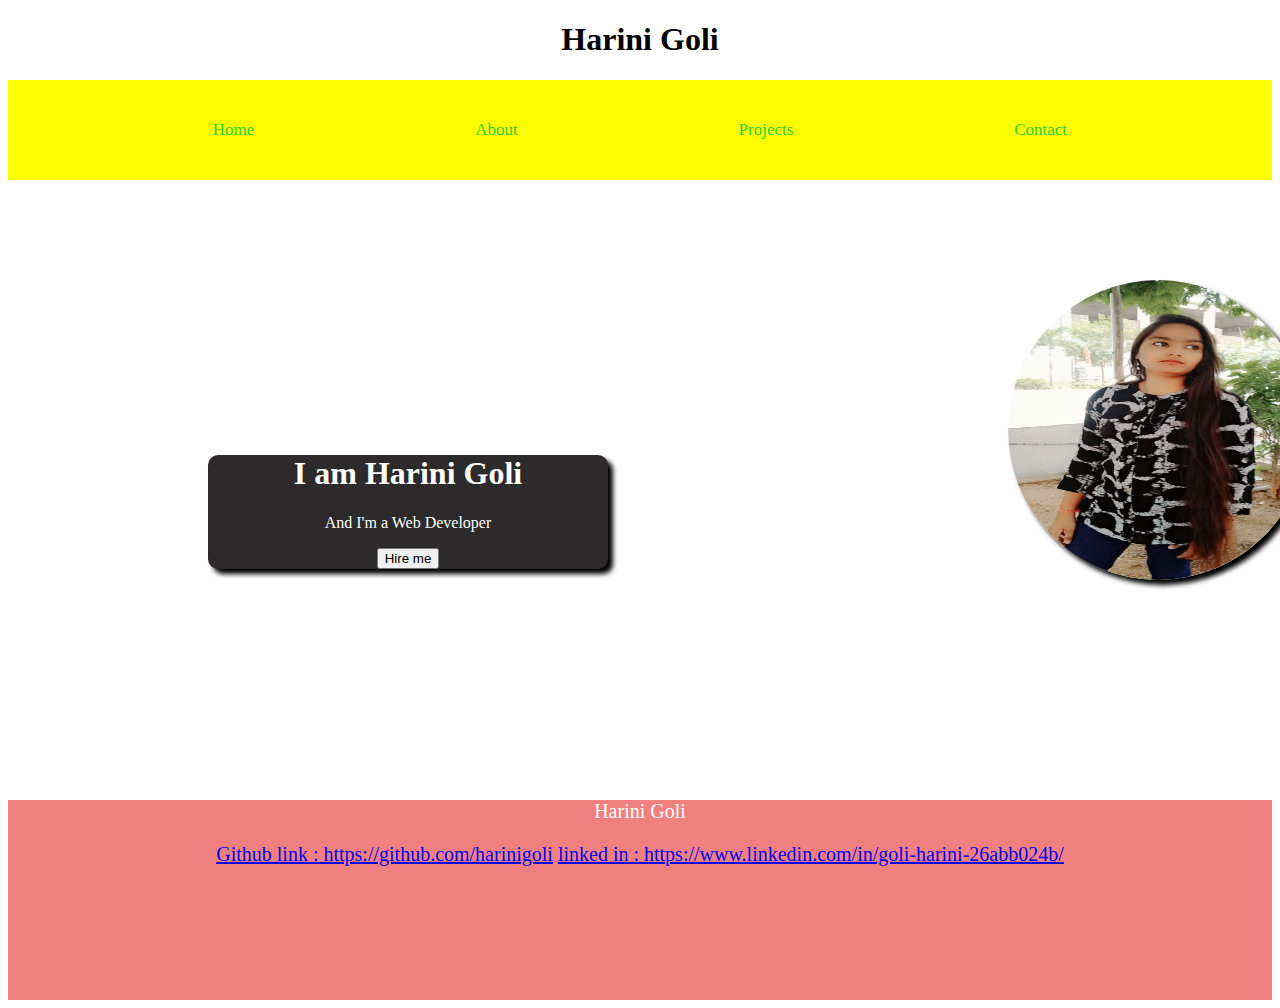
<file: index.html>
<!DOCTYPE html>
<html lang="en">
<head>
    <meta charset="UTF-8">
    <meta name="viewport" content="width=device-width, initial-scale=1.0">
    <title>personal portfolio website</title>
    <link rel="stylesheet" href="portfolio.css">
</head>
<body>
    <header>
    <center><h1>Harini Goli</h1></center>
    <div class="container">
    <a class="active" href="#home">Home</a>
    <a href="./about.html">About</a>
    <a href="./projects.html">Projects</a>
    <a href="./contact.html">Contact</a>
    </div>
</header>
<div class="portfolio-image">
    <img src="./IMG-20240212-WA0004.jpg" alt="">
    <div class="portfolio-text">
        <h1>I am Harini Goli</h1>
        <p>And I'm a Web Developer</p>
        <button>Hire me</button>
    </div>
    </div>
    <div class="footer"><p>Harini Goli</p>
        <a href="girthub">Github link : https://github.com/harinigoli</a>
        <a href="linked in">linked in : https://www.linkedin.com/in/goli-harini-26abb024b/ </a>

        <div>
    

    
   

    
</body>
</html>
</file>
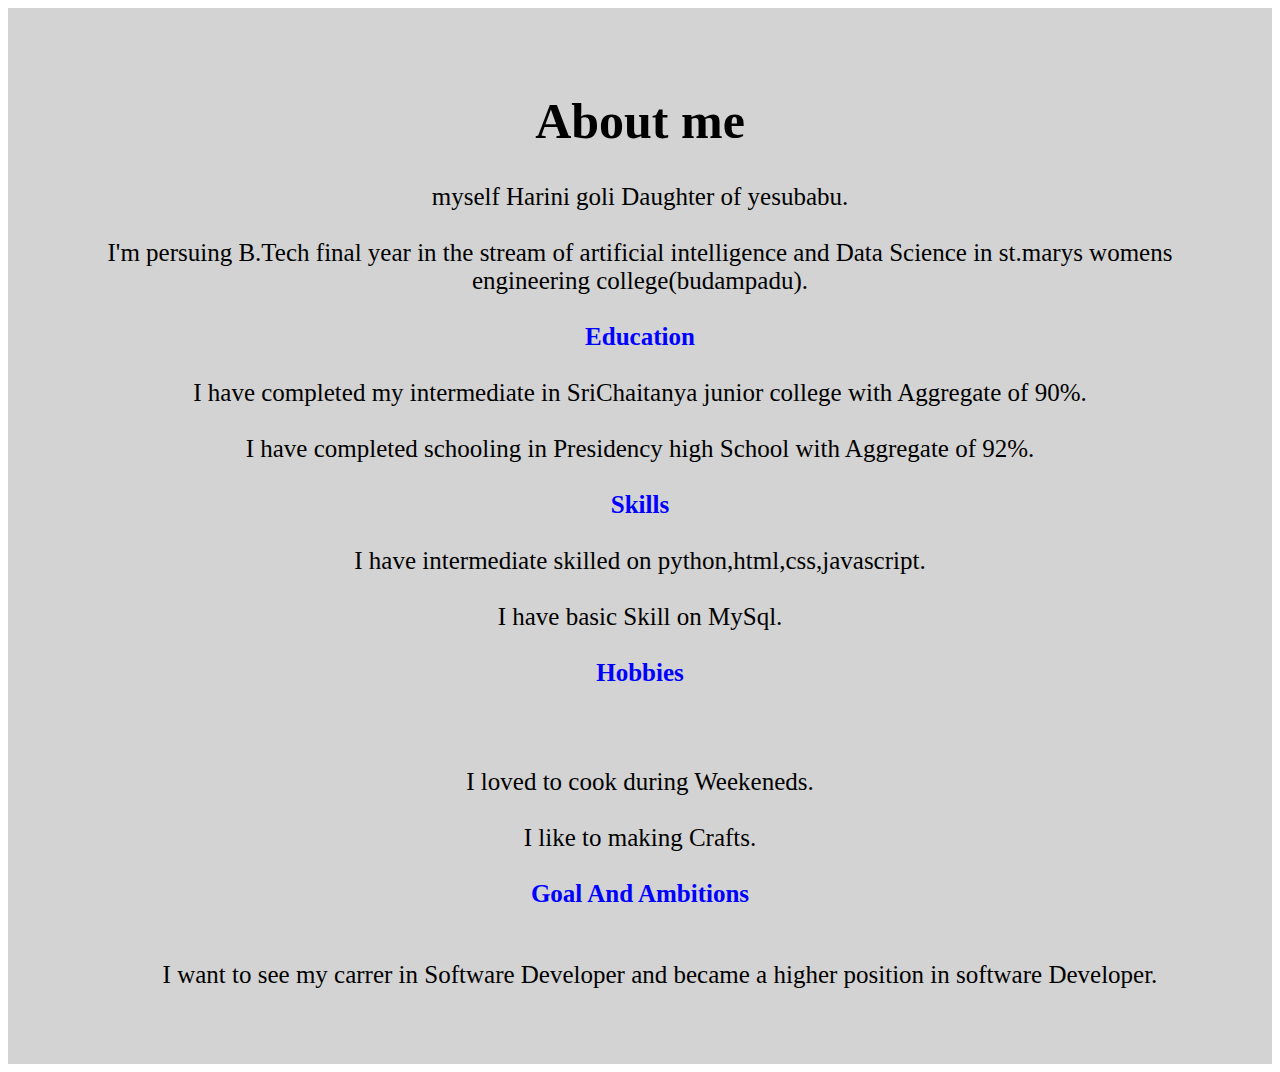
<file: about.html>
<!DOCTYPE html>
<html lang="en">
<head>
    <meta charset="UTF-8">
    <meta name="viewport" content="width=device-width, initial-scale=1.0">
    <title>Document</title>
    <link rel="stylesheet" href="./portfolio.css">
</head>
<body>
    <div class="about-section">
        <h1>About me</h1>
        <p>myself Harini goli Daughter of yesubabu.<br><br>
            I'm persuing B.Tech final year in the stream of artificial intelligence and Data Science in st.marys womens engineering college(budampadu).<br><br>

          <b> <span>Education</span></b><br><br>

            I have completed my intermediate in SriChaitanya junior college with Aggregate of 90%.<br><br>
            I have completed schooling in Presidency high School with Aggregate of 92%.<br><br>
            
           <b><span> Skills </span></b><br><br>

            I have intermediate skilled on python,html,css,javascript.<br><br>
            I have basic Skill on MySql.<br><br>

            <b><span>Hobbies</span></p></b><br><br>
            I loved to cook during Weekeneds.<br><br>
            I like to making Crafts.<br><br>

           <b><span> Goal And Ambitions</span></b><br><br>
        <ul>
           I want to see my carrer in Software Developer and became a higher position in software Developer.

             
          
        </ul>



        </p>
    </div>
</body>
</html>
</file>
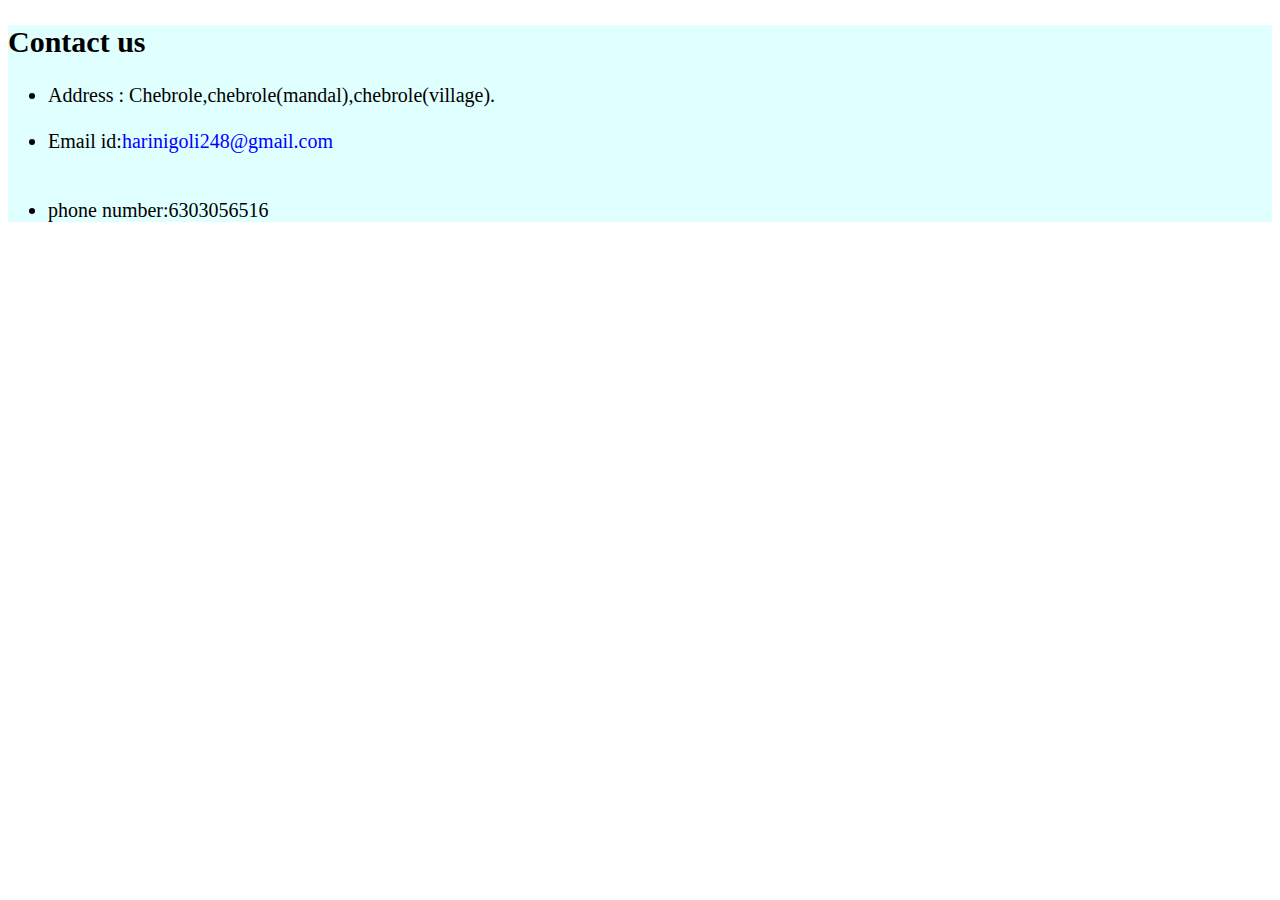
<file: contact.html>
<!DOCTYPE html>
<html lang="en">
<head>
    <meta charset="UTF-8">
    <meta name="viewport" content="width=device-width, initial-scale=1.0">
    <title>contact</title>
    <link rel="stylesheet" href="portfolio.css">
</head>
<body>
    <div class="contact-section">
        <h2>Contact us</h2>
       <ul>
            <li>
               Address : Chebrole,chebrole(mandal),chebrole(village).<br><br></li>
                <li>Email id:<span>harinigoli248@gmail.com</span></li><br><br>
                <li>phone number:6303056516</li>
        </ul>
        
    </div>
    
</body>
</html>
</file>
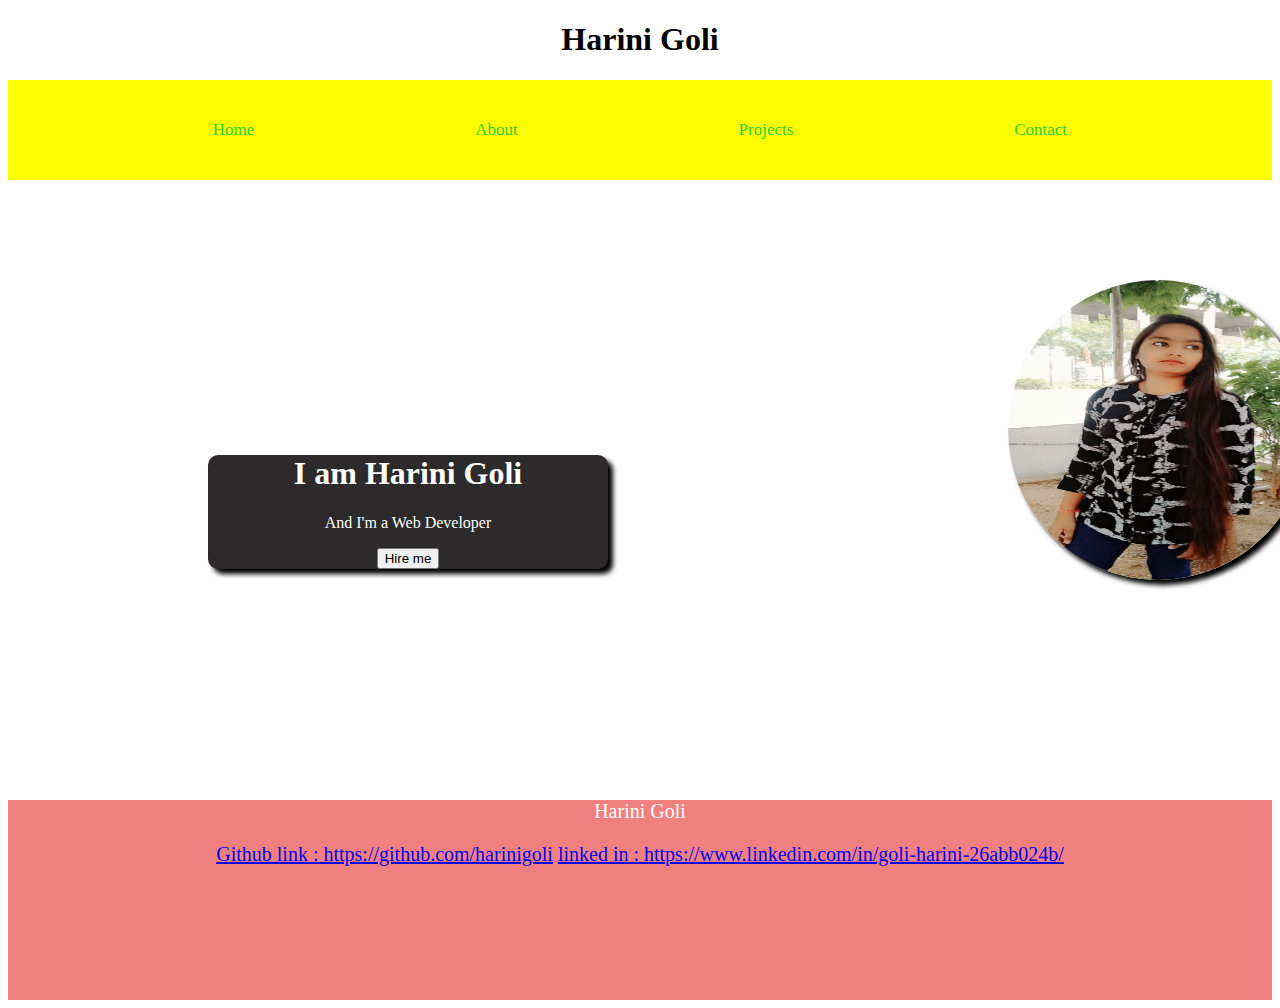
<file: portfolio.html>
<!DOCTYPE html>
<html lang="en">
<head>
    <meta charset="UTF-8">
    <meta name="viewport" content="width=device-width, initial-scale=1.0">
    <title>personal portfolio website</title>
    <link rel="stylesheet" href="portfolio.css">
</head>
<body>
    <header>
    <center><h1>Harini Goli</h1></center>
    <div class="container">
    <a class="active" href="#home">Home</a>
    <a href="./about.html">About</a>
    <a href="./projects.html">Projects</a>
    <a href="./contact.html">Contact</a>
    </div>
</header>
<div class="portfolio-image">
    <img src="./IMG-20240212-WA0004.jpg" alt="">
    <div class="portfolio-text">
        <h1>I am Harini Goli</h1>
        <p>And I'm a Web Developer</p>
        <button>Hire me</button>
    </div>
    </div>
    <div class="footer"><p>Harini Goli</p>
        <a href="girthub">Github link : https://github.com/harinigoli</a>
        <a href="linked in">linked in : https://www.linkedin.com/in/goli-harini-26abb024b/ </a>

        <div>
    

    
   

    
</body>
</html>
</file>
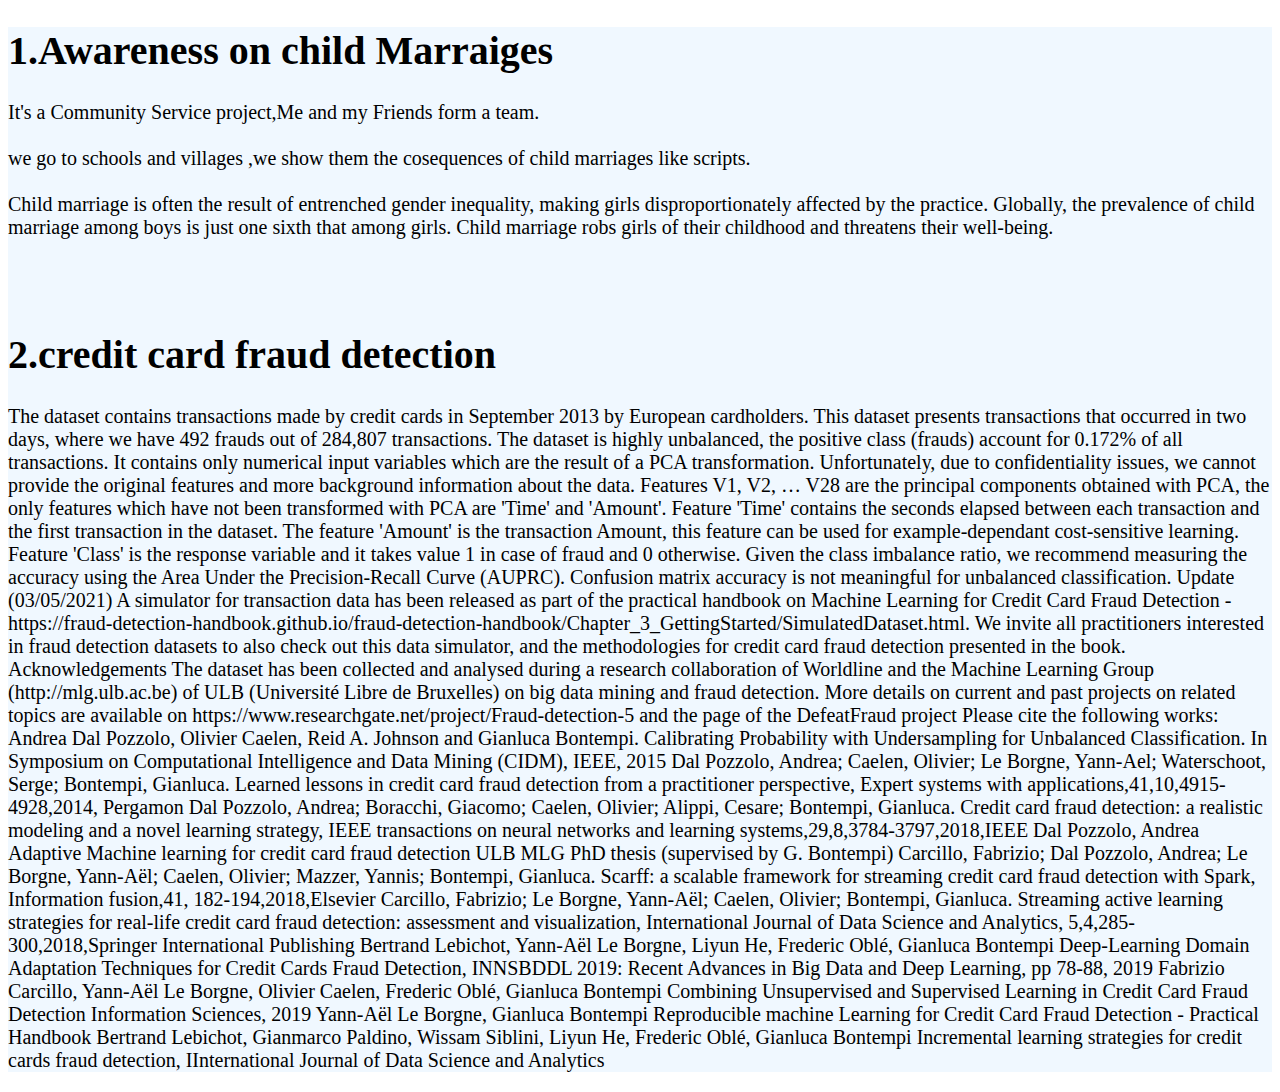
<file: projects.html>
<!DOCTYPE html>
<html lang="en">
<head>
    <meta charset="UTF-8">
    <meta name="viewport" content="width=device-width, initial-scale=1.0">
    <title>Document</title>
    <link rel="stylesheet" href="portfolio.css">
</head>
<body>
    <div class="project-section">
        <h1>1.Awareness on child Marraiges</h1>
        <p>  It's a Community Service project,Me and my Friends form a team.<br><br>
            we go to schools and villages ,we show them the cosequences of child marriages like scripts.<br><br>
         Child marriage is often the result of entrenched gender inequality, making girls disproportionately affected by the practice. Globally, the prevalence of child marriage among boys is just one sixth that among girls. Child marriage robs girls of their childhood and threatens their well-being.</p><br><br>
        <h1>2.credit card fraud detection</h1>
        <p>The dataset contains transactions made by credit cards in September 2013 by European cardholders.
            This dataset presents transactions that occurred in two days, where we have 492 frauds out of 284,807 transactions. The dataset is highly unbalanced, the positive class (frauds) account for 0.172% of all transactions.
            
            It contains only numerical input variables which are the result of a PCA transformation. Unfortunately, due to confidentiality issues, we cannot provide the original features and more background information about the data. Features V1, V2, … V28 are the principal components obtained with PCA, the only features which have not been transformed with PCA are 'Time' and 'Amount'. Feature 'Time' contains the seconds elapsed between each transaction and the first transaction in the dataset. The feature 'Amount' is the transaction Amount, this feature can be used for example-dependant cost-sensitive learning. Feature 'Class' is the response variable and it takes value 1 in case of fraud and 0 otherwise.
            
            Given the class imbalance ratio, we recommend measuring the accuracy using the Area Under the Precision-Recall Curve (AUPRC). Confusion matrix accuracy is not meaningful for unbalanced classification.
            
            Update (03/05/2021)
            A simulator for transaction data has been released as part of the practical handbook on Machine Learning for Credit Card Fraud Detection - https://fraud-detection-handbook.github.io/fraud-detection-handbook/Chapter_3_GettingStarted/SimulatedDataset.html. We invite all practitioners interested in fraud detection datasets to also check out this data simulator, and the methodologies for credit card fraud detection presented in the book.
            
            Acknowledgements
            The dataset has been collected and analysed during a research collaboration of Worldline and the Machine Learning Group (http://mlg.ulb.ac.be) of ULB (Université Libre de Bruxelles) on big data mining and fraud detection.
            More details on current and past projects on related topics are available on https://www.researchgate.net/project/Fraud-detection-5 and the page of the DefeatFraud project
            
            Please cite the following works:
            
            Andrea Dal Pozzolo, Olivier Caelen, Reid A. Johnson and Gianluca Bontempi. Calibrating Probability with Undersampling for Unbalanced Classification. In Symposium on Computational Intelligence and Data Mining (CIDM), IEEE, 2015
            
            Dal Pozzolo, Andrea; Caelen, Olivier; Le Borgne, Yann-Ael; Waterschoot, Serge; Bontempi, Gianluca. Learned lessons in credit card fraud detection from a practitioner perspective, Expert systems with applications,41,10,4915-4928,2014, Pergamon
            
            Dal Pozzolo, Andrea; Boracchi, Giacomo; Caelen, Olivier; Alippi, Cesare; Bontempi, Gianluca. Credit card fraud detection: a realistic modeling and a novel learning strategy, IEEE transactions on neural networks and learning systems,29,8,3784-3797,2018,IEEE
            
            Dal Pozzolo, Andrea Adaptive Machine learning for credit card fraud detection ULB MLG PhD thesis (supervised by G. Bontempi)
            
            Carcillo, Fabrizio; Dal Pozzolo, Andrea; Le Borgne, Yann-Aël; Caelen, Olivier; Mazzer, Yannis; Bontempi, Gianluca. Scarff: a scalable framework for streaming credit card fraud detection with Spark, Information fusion,41, 182-194,2018,Elsevier
            
            Carcillo, Fabrizio; Le Borgne, Yann-Aël; Caelen, Olivier; Bontempi, Gianluca. Streaming active learning strategies for real-life credit card fraud detection: assessment and visualization, International Journal of Data Science and Analytics, 5,4,285-300,2018,Springer International Publishing
            
            Bertrand Lebichot, Yann-Aël Le Borgne, Liyun He, Frederic Oblé, Gianluca Bontempi Deep-Learning Domain Adaptation Techniques for Credit Cards Fraud Detection, INNSBDDL 2019: Recent Advances in Big Data and Deep Learning, pp 78-88, 2019
            
            Fabrizio Carcillo, Yann-Aël Le Borgne, Olivier Caelen, Frederic Oblé, Gianluca Bontempi Combining Unsupervised and Supervised Learning in Credit Card Fraud Detection Information Sciences, 2019
            
            Yann-Aël Le Borgne, Gianluca Bontempi Reproducible machine Learning for Credit Card Fraud Detection - Practical Handbook
            
            Bertrand Lebichot, Gianmarco Paldino, Wissam Siblini, Liyun He, Frederic Oblé, Gianluca Bontempi Incremental learning strategies for credit cards fraud detection, IInternational Journal of Data Science and Analytics
            
            
            </p>
    </div>
    
</body>
</html>
</file>
<file: portfolio.css>
.container a{
    float: left;
    color: limegreen;
    text-align: center;
    padding: 13px 16px;
    text-decoration: none;
    font-size: 17px;
}
.container a:hover{
    background-color: blueviolet;
    color: beige;
    
}
.container{
    height: 100px;
    width: 100%;.container{
    background-color: yellow;
    overflow: hidden;
}
    background-color: yellow;
    display: flex;
    justify-content: space-evenly;
    align-items: center;
}
.portfolio-image{
    
    height: 600px;
    width: 100%;
    background-position: center;
    background-repeat: no-repeat;
    background-size: cover;
    position: relative;
}
img{
    height: 300px;
    width: 300px;
    border-radius: 50%;
    position: relative;
    left: 1000px;
    top: 100px;
    box-shadow: 5px 5px 5px black;

}
.portfolio-text{
    width: 400px;
    text-align: center;
    position: relative;
    color:white;
    left: 200px;
    top: -50px;
    background-color: rgb(44, 42, 42);
    border-radius: 10px;
    box-shadow: 5px 5px 5px black;
}
.about-section{
    padding: 50px;
    text-align: center;
    background-color: beige;
    color: black;
}
.about-section{
    background-color: lightgrey;
    color: black;
    font-size: 25px;
}
span{
    color: blue;
}
.project-section{
    background-color: aliceblue;
    color: black;
    font-size: 20px;

}
.contact-section{
    background-color: lightcyan;
    color: black;
    font-size: 20px;
    
}
button{
   
    columns: green;
    cursor: pointer;
}
.footer{
    font-size: 20px;
    border: 100px;
    height: 200px;
    width: 100%;
    position: relative;
    background-color: lightcoral;
    color: white;
    text-align: center;
}
</file>
